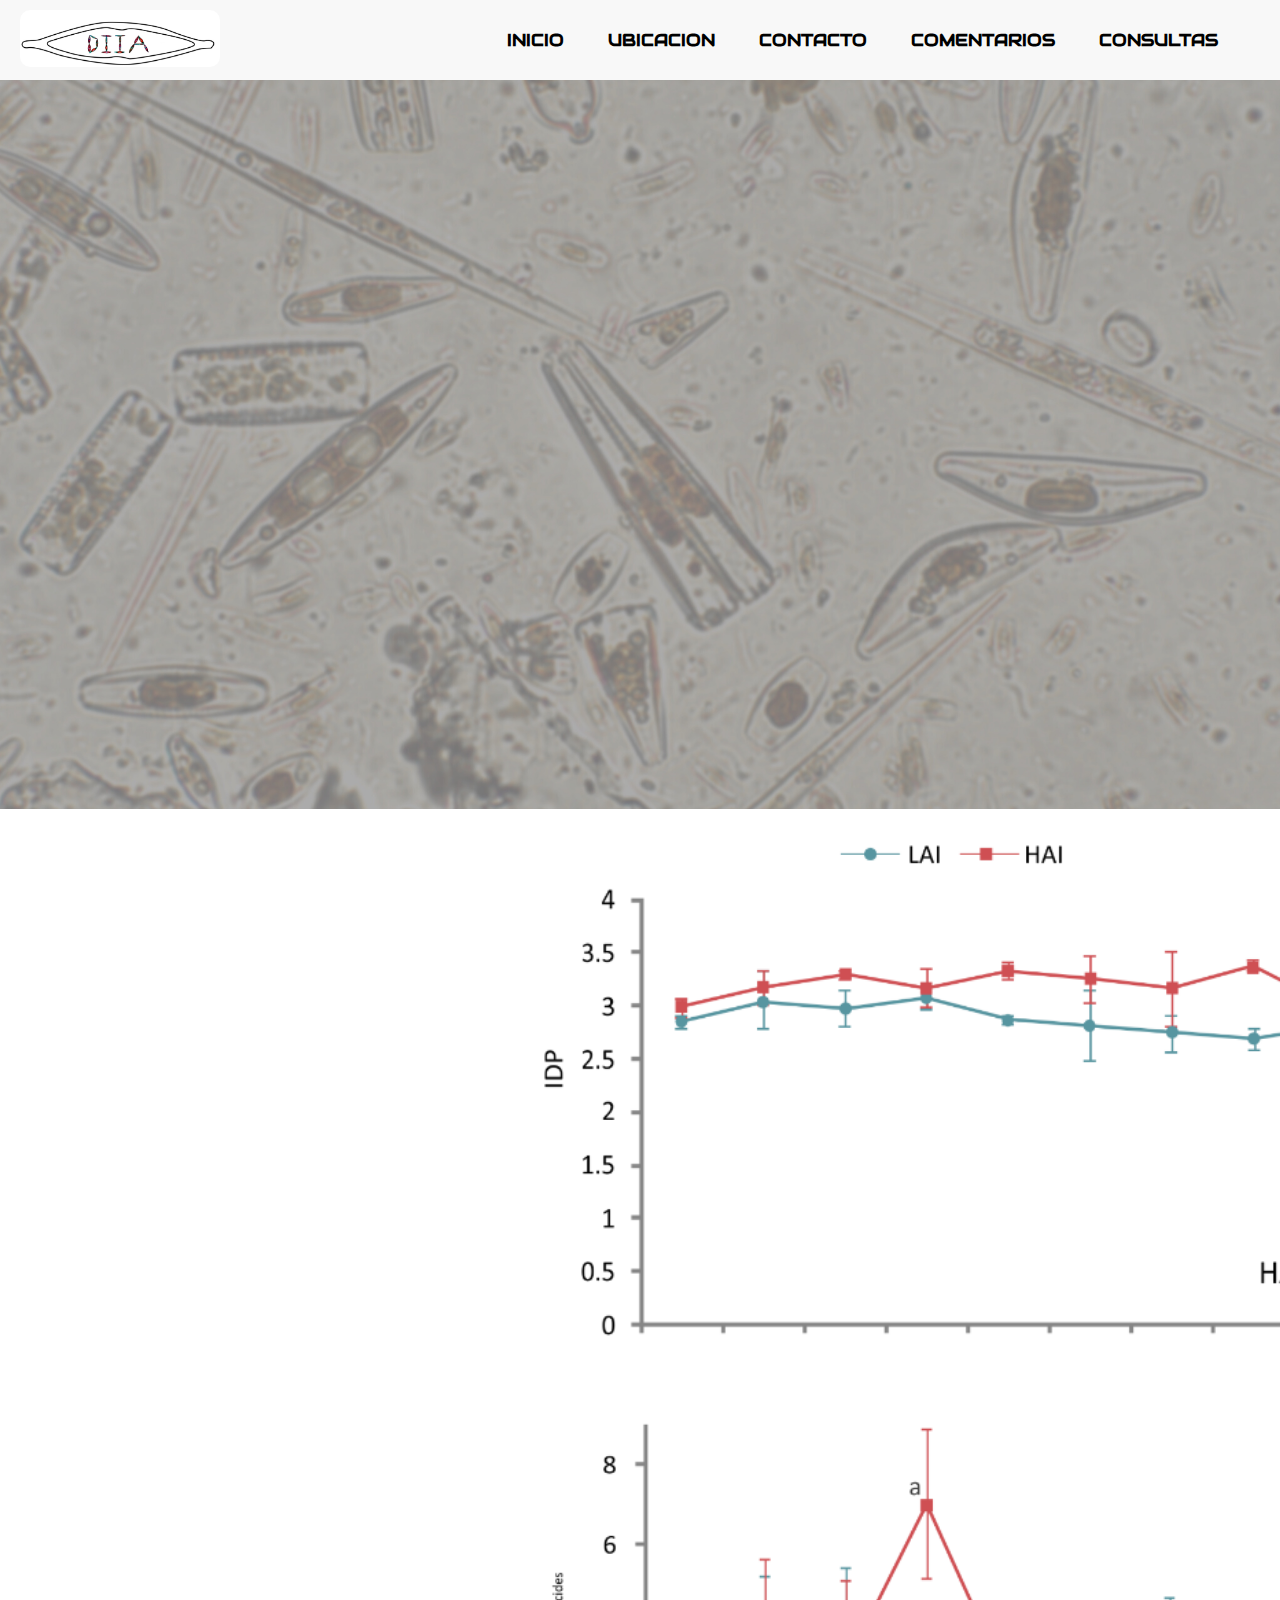
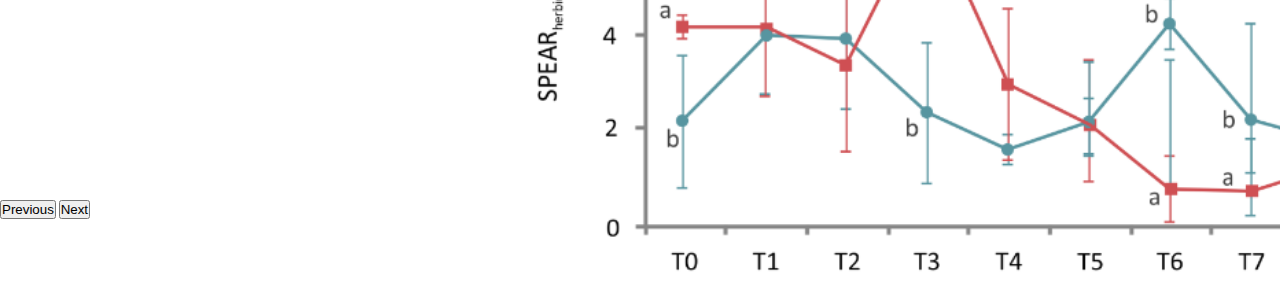
<file: index.html>
<!DOCTYPE html>
<html lang="en">
    <head>
        <meta charset="UTF-8">
        <meta http-equiv="X-UA-Compatible" content="IE=edge">
        <meta name="viewport" content="width=device-width, initial-scale=1.0">
        <title>Diatomeas</title>
        <link rel="stylesheet" href="./css/styles.css">
        <link rel="stylesheet" href="https://fonts.googleapis.com/css?family=Audiowide"> 
        <link href="https://cdn.jsdelivr.net/npm/bootstrap@5.3.0-alpha3/dist/css/bootstrap.min.css" rel="stylesheet" integrity="sha384-KK94CHFLLe+nY2dmCWGMq91rCGa5gtU4mk92HdvYe+M/SXH301p5ILy+dN9+nJOZ" crossorigin="anonymous">
        <style>
        body ,h1 ,h5{ font-family: "Raleway", sans-serif}
        h3 {font-family: "Audiowide", sans-serif;}
        body, html {height: 100%;}
        .bgimg {
            background-image: url('./imagenes/Fondo.svg');
            min-height: 100%;
            background-position: center;
            background-size: cover;
        }
        </style>
    </head>
    <body>
      <header>
        <nav class="barra-menu">
            <a href="index.html"><img class="logo" src="./imagenes/logo.svg" alt="logo"></a>
            <div class="menu-btn">
              <div class="menu-btn_burguer"></div>
            </div>
            <ul class="nav-menu">
              <li class="nav-menu-item"><a class="nav-menu-link" href="index.html">Inicio</a></li>
              <li class="nav-menu-item"><a class="nav-menu-link" href="">Ubicacion</a></li>
              <li class="nav-menu-item"><a class="nav-menu-link" href="">Contacto</a></li>
              <li class="nav-menu-item"><a class="nav-menu-link" href="">Comentarios</a></li>
              <li class="nav-menu-item"><a class="nav-menu-link" href="">Consultas</a></li>
            </ul>
        </nav>
     </header>
 <div class="bgimg w3-display-container w3-text-white">
      <div class="titulo-pagina">
        <b><p>COLONIZACION DEL ENSAMBLE DE DIATOMEAS EN ARROYOS AGRICOLAS DE LA LLANURA PAMPEANA </p></b>      
      </div>
      <div  class="bottomleft" id ="lef" >
         <p> Las diatomeas bentónicas se ven afectadas en sus características funcionales y
             estructurales por los diversos productos agroquímicos provenientes de las prácticas
             agrícolas y suelen considerarse indicadores sensibles de contaminación. El objetivo de esta
             investigación fue estudiar la variación de estos parámetros en dichas comunidades
             expuestas a diferentes niveles de impacto agrícola durante el periodo de colonización. Se
             realizó un experimento en la cuenca del arroyo el Pescado, donde se seleccionaron dos
             sitios con niveles de alto y bajo impacto agrícola. Se siguió el proceso de colonización sobre
             sustratos artificiales por parte de las diatomeas durante 75 días. Se midieron parámetros
             físicoquímicos y pesticidas del sitio y las variables biológicas del ensamble. Los resultados
             muestran un aumento de la diversidad y la riqueza durante el proceso de colonización. El
             gremio móvil dominó los ensambles, mientras que el gremio de bajo perfil fue más
             abundante en el arroyo más impactado. El IDP, el índice de diversidad y la proporción de
             alteraciones nucleares reflejaron la calidad del agua en los sitios.
             </p>
      </div>
 </div>
  
     <div id="carouselExample" class="carousel slide">
        <div class="carousel-inner">
          <div class="carousel-item active">
            <img src="./imagenes/Figura 6.svg" class="d-block w-100" alt="foto1">
          </div>
          <div class="carousel-item">
            <img src="./imagenes/figura 7.svg" class="d-block w-100" alt="foto2">
          </div>
          <div class="carousel-item">
            <img src="./imagenes/figura 8.svg" class="d-block w-100" alt="foto3">
          </div>
        </div>
        <button class="carousel-control-prev" type="button" data-bs-target="#carouselExample" data-bs-slide="prev">
          <span class="carousel-control-prev-icon" aria-hidden="true"></span>
          <span class="visually-hidden">Previous</span>
        </button>
        <button class="carousel-control-next" type="button" data-bs-target="#carouselExample" data-bs-slide="next">
          <span class="carousel-control-next-icon" aria-hidden="true"></span>
          <span class="visually-hidden">Next</span>
        </button>
      </div>

    <script src="https://cdn.jsdelivr.net/npm/bootstrap@5.3.0-alpha3/dist/js/bootstrap.bundle.min.js" integrity="sha384-ENjdO4Dr2bkBIFxQpeoTz1HIcje39Wm4jDKdf19U8gI4ddQ3GYNS7NTKfAdVQSZe" crossorigin="anonymous"></script>
   </body>
</html>
</file>
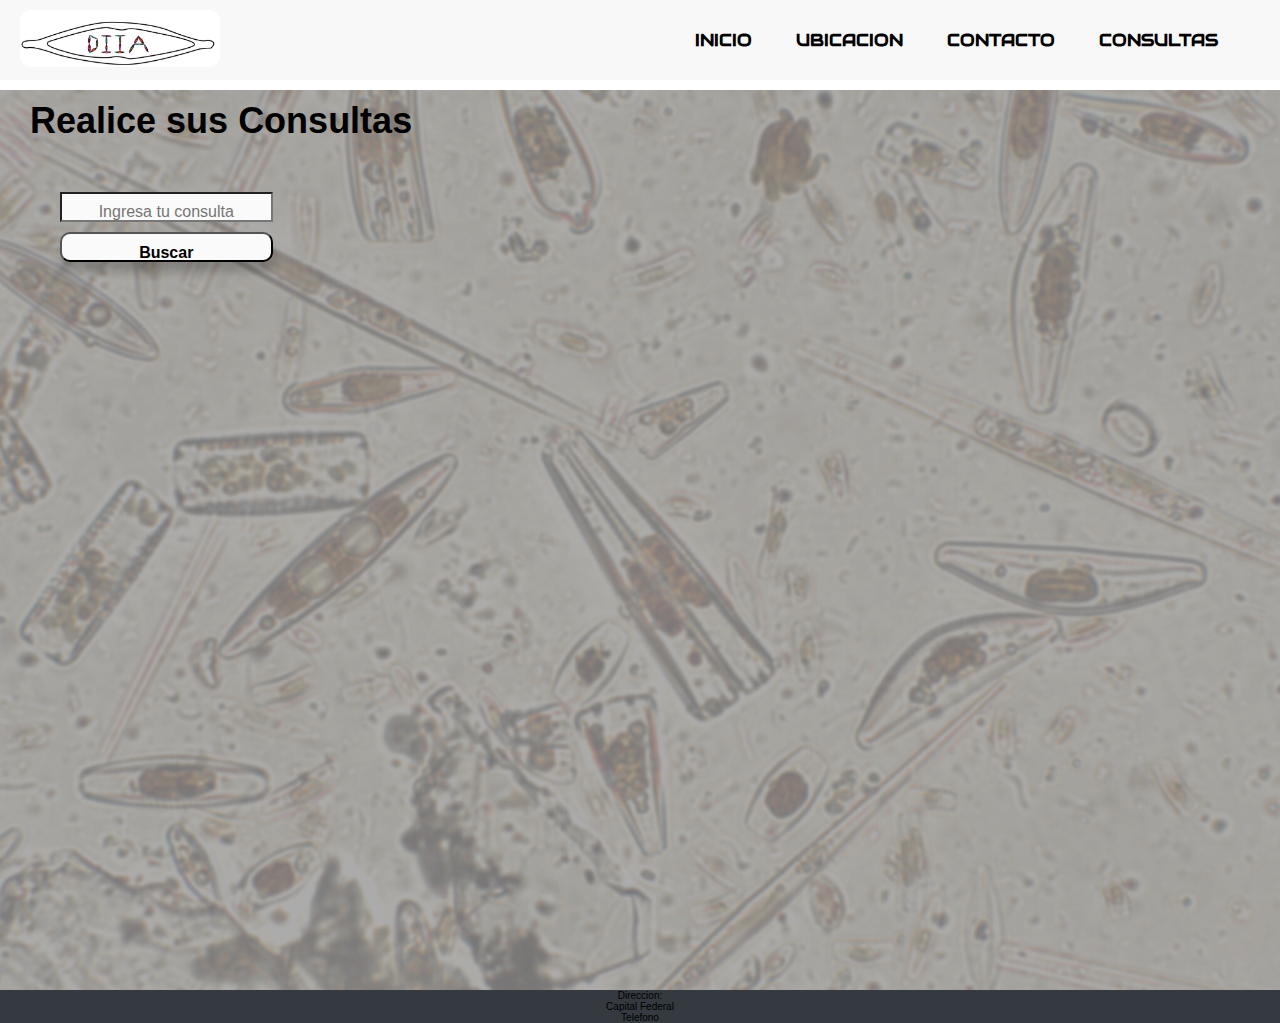
<file: consultas.html>
<!DOCTYPE html>
<html lang="en">
<head>
    <meta charset="UTF-8">
    <meta http-equiv="X-UA-Compatible" content="IE=edge">
    <meta name="viewport" content="width=device-width, initial-scale=1.0">
    <link rel="stylesheet" href="./css/styles.css">
    <link rel="stylesheet" href="https://fonts.googleapis.com/css?family=Audiowide">
    <title>Consultas</title>
    <link href="https://cdn.jsdelivr.net/npm/bootstrap@5.3.0-alpha3/dist/css/bootstrap.min.css" rel="stylesheet" integrity="sha384-KK94CHFLLe+nY2dmCWGMq91rCGa5gtU4mk92HdvYe+M/SXH301p5ILy+dN9+nJOZ" crossorigin="anonymous">
        <style>
            body ,h1 ,h5{ font-family: "Raleway", sans-serif}
            h3 {font-family: "Audiowide", sans-serif;}
            body, html {height: 100%;}
            .bgimg {
                background-image: url("imagenes/Fondo.svg");
                min-height: 100%;
                background-position: center;
                background-size: cover;
            }
        </style>
    </head>
    <body>
        <header>
        <div> 
        <nav class="barra-menu">
            <a href="index.html"><img class="logo" src="imagenes/logo.svg" alt="logo"></a>
            <div class="menu-btn">
              <div class="menu-btn_burguer">

              </div>
            </div>
            <ul class="nav-menu">
              <li class="nav-menu-item"><a class="nav-menu-link" href="index.html">Inicio</a></li>
              <li class="nav-menu-item"><a class="nav-menu-link" href="ubicacion.html">Ubicacion</a></li>
              <li class="nav-menu-item"><a class="nav-menu-link" href="contacto.html">contacto</a></li>
              <li class="nav-menu-item"><a class="nav-menu-link" href="consultas.html">Consultas</a></li>
            </ul>
        </nav>
    </div>
    </header>
    

     <div class="bgimg w3-display-container w3-text-white">
        <div class="busqueda">
    <h1>Realice sus Consultas</h1>
    <form id="buscar" > 
        <input type="text" name="consulta" placeholder="Ingresa tu consulta" id="ingresa" requerid>
        <input type="submit" value="Buscar" id="bbtn">
    </form>
    <br>
    <div id="resultados"></div>
    </div>
</header>
          </div>
    </div>

<script src="./js/consultas.js"></script>
<script src="js/main.js"></script>
<script src="https://cdn.jsdelivr.net/npm/bootstrap@5.3.0-alpha3/dist/js/bootstrap.bundle.min.js" integrity="sha384-ENjdO4Dr2bkBIFxQpeoTz1HIcje39Wm4jDKdf19U8gI4ddQ3GYNS7NTKfAdVQSZe" crossorigin="anonymous"></script>

</body>
<footer>
    <p>Direccion:</p>
    <p>Capital Federal</p>
    <p>Telefono</p> 
</footer>
</html>
</file>
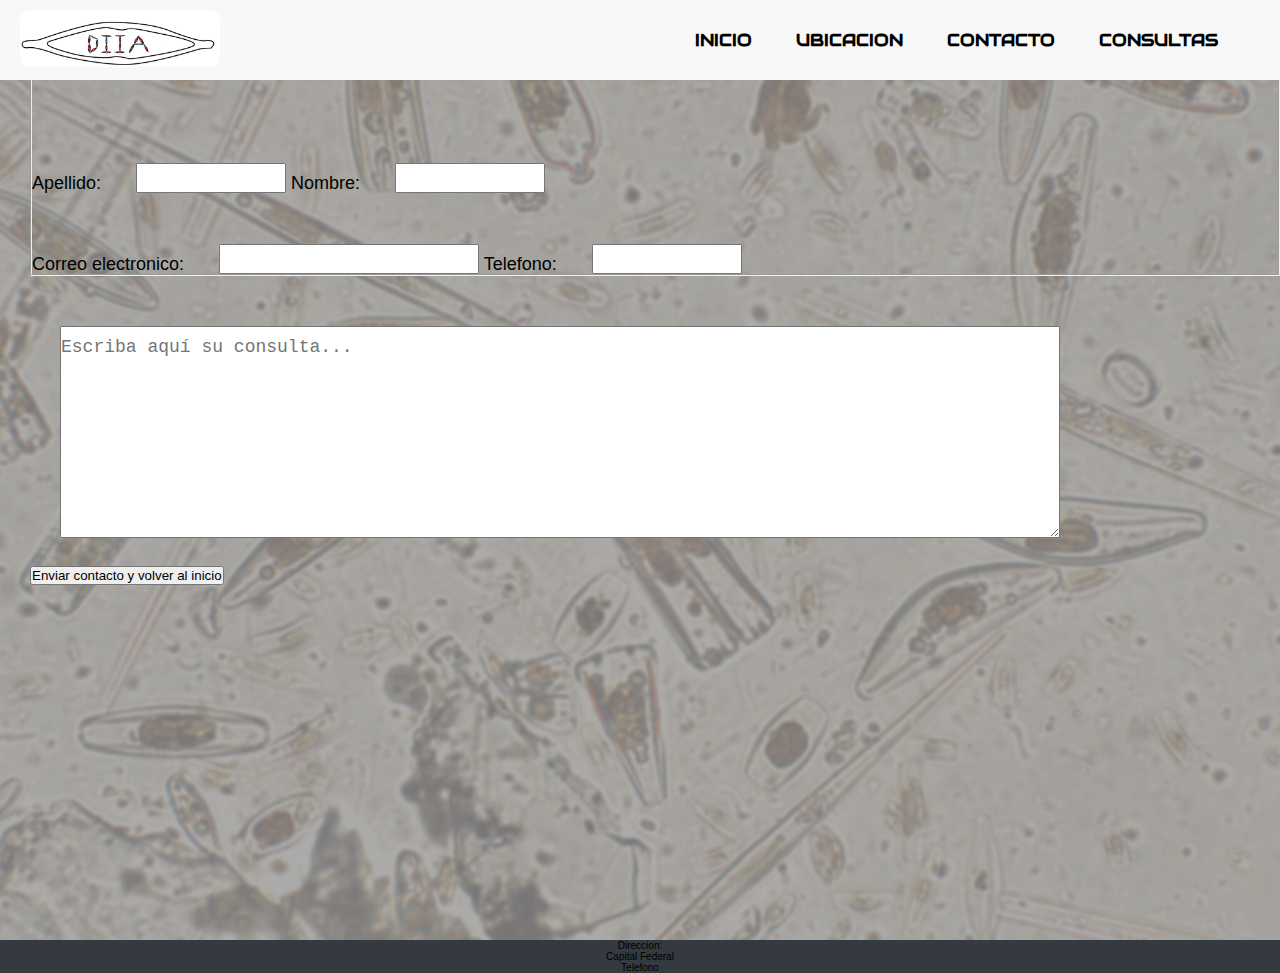
<file: contacto.html>
<!DOCTYPE html>
<html lang="en">
<head>
    <meta charset="UTF-8">
    <meta http-equiv="X-UA-Compatible" content="IE=edge">
    <meta name="viewport" content="width=device-width, initial-scale=1.0">
    <link rel="stylesheet" href="css/styles.css">
    <link rel="stylesheet" href="https://fonts.googleapis.com/css?family=Audiowide">
    <title>Contacto</title>
    <link href="https://cdn.jsdelivr.net/npm/bootstrap@5.3.0-alpha3/dist/css/bootstrap.min.css" rel="stylesheet" integrity="sha384-KK94CHFLLe+nY2dmCWGMq91rCGa5gtU4mk92HdvYe+M/SXH301p5ILy+dN9+nJOZ" crossorigin="anonymous">
        <style>
            body ,h1 ,h5{ font-family: "Raleway", sans-serif}
            h3 {font-family: "Audiowide", sans-serif;}
            body, html {height: 100%;}
            .bgimg {
                background-image: url("imagenes/Fondo.svg");
                min-height: 100%;
                background-position: center;
                background-size: cover;
            }
        </style>
    </head>
    <body>
      <header>
        <nav class="barra-menu">
            <a href="index.html"><img class="logo" src="imagenes/logo.svg" alt="logo"></a>
            <div class="menu-btn">
              <div class="menu-btn_burguer"></div>
            </div>
            <ul class="nav-menu">
              <li class="nav-menu-item"><a class="nav-menu-link" href="index.html">Inicio</a></li>
              <li class="nav-menu-item"><a class="nav-menu-link" href="ubicacion.html">Ubicacion</a></li>
              <li class="nav-menu-item"><a class="nav-menu-link" href="#">Contacto</a></li>
              <li class="nav-menu-item"><a class="nav-menu-link" href="consultas.html">Consultas</a></li>
            </ul>
        </nav>
     
     </header>
     <div class="bgimg w3-display-container w3-text-white">  
        <div class="datos_contacto">
          <form action="" id="formulario" method="">
              <fieldset >
                <br><br>
                  <legend><b>Datos para contacto</b> </legend>
                  <label for="lastName">Apellido:</label>
                  <input type="text" id="lastName" name="lastName" maxlength="50">
                  <label for="firstName">Nombre:</label>
                  <input type="text" id="firstName" name="firstName" maxlength="50" >
                  <br>
                  <label for="correo">Correo electronico:</label>
                  <input type="email" name="correo" id="correo" >
                  <label for="Telefono">Telefono:</label>
                  <input type="text" name="tel" id="Telefono" maxlength="12" >
              </fieldset>
              <textarea name="mensaje" id="mensaje" cols="30" rows="10" placeholder="Escriba aquí su consulta..."></textarea><br>
              <br>
              <button type="button" onclick="enviarFormulario()">Enviar contacto y volver al inicio</button>
            </form>  
        </div>
   </div>

      <script src="js/contacto.js"></script>
      <script src="js/main.js"></script>
      <script src="https://cdn.jsdelivr.net/npm/bootstrap@5.3.0-alpha3/dist/js/bootstrap.bundle.min.js" integrity="sha384-ENjdO4Dr2bkBIFxQpeoTz1HIcje39Wm4jDKdf19U8gI4ddQ3GYNS7NTKfAdVQSZe" crossorigin="anonymous"></script>
      

    </body>
<footer>
  <p>Direccion:</p>
  <p>Capital Federal</p>
  <p>Telefono</p> 
</footer>
    </html>
</file>
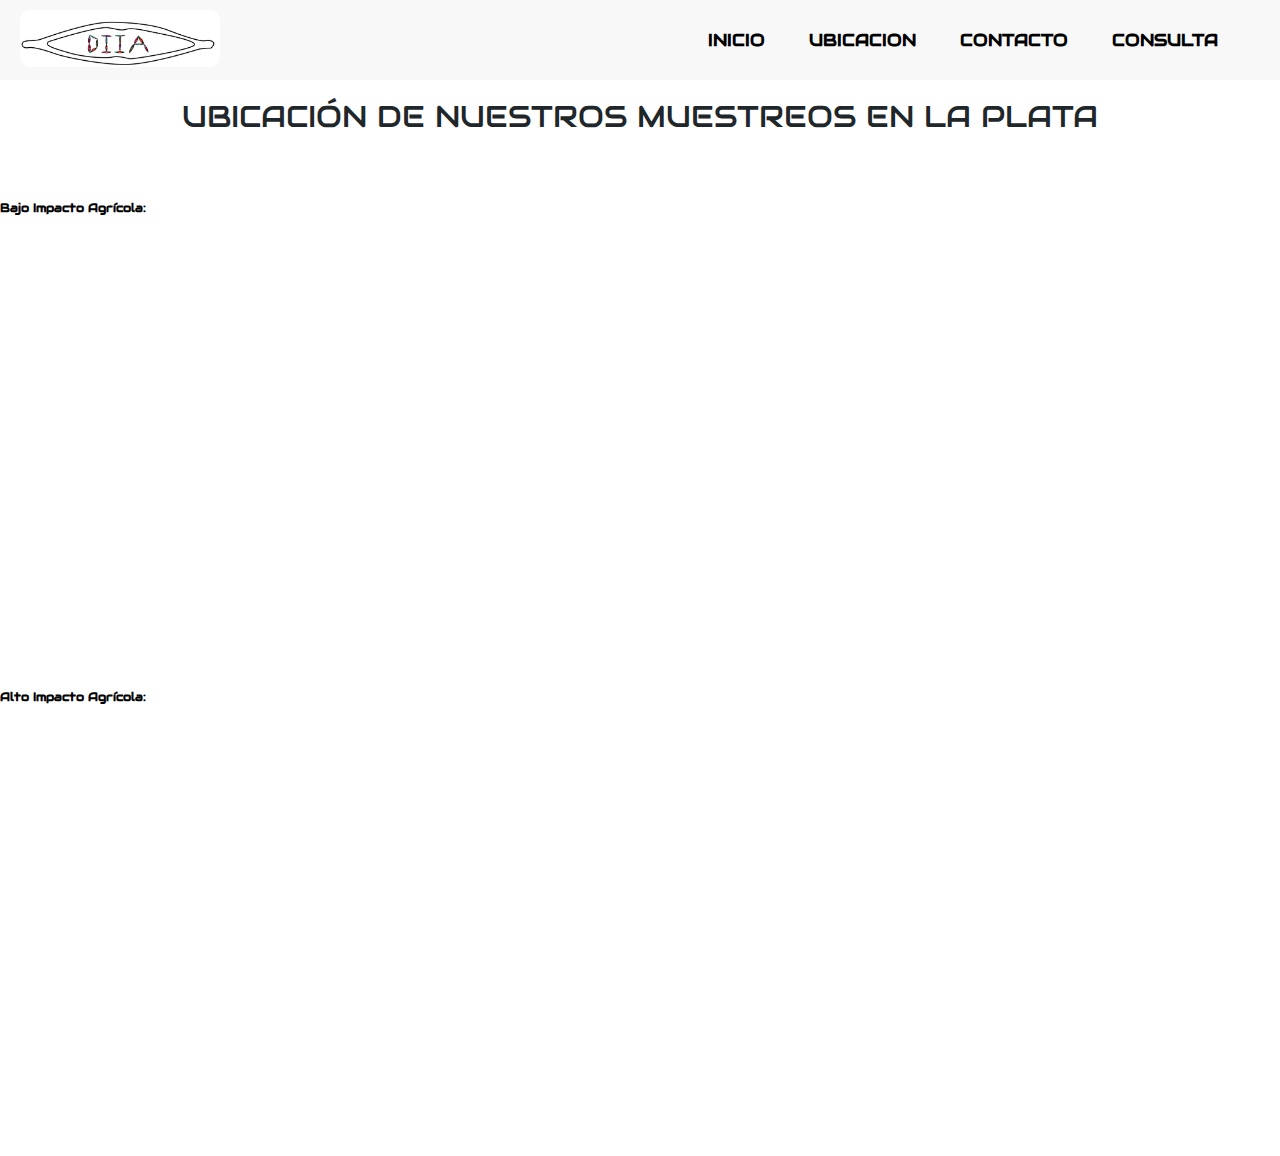
<file: ubicacion.html>
<!DOCTYPE html>
<html lang="en">
<head>
    <meta charset="UTF-8">
    <meta http-equiv="X-UA-Compatible" content="IE=edge">
    <meta name="viewport" content="width=device-width, initial-scale=1.0">
    <link rel="stylesheet" href="./css/styles.css">
    <link rel="stylesheet" href="https://fonts.googleapis.com/css?family=Audiowide">
    <link rel="icon" href="imagenes/logo.ico">
    <title>Ubicación</title>
    <link href="https://cdn.jsdelivr.net/npm/bootstrap@5.3.0-alpha3/dist/css/bootstrap.min.css" rel="stylesheet" integrity="sha384-KK94CHFLLe+nY2dmCWGMq91rCGa5gtU4mk92HdvYe+M/SXH301p5ILy+dN9+nJOZ" crossorigin="anonymous">
        <style>
            body ,h1 ,h5{ font-family: "Raleway", sans-serif}
            h3 {font-family: "Audiowide", sans-serif;}
            body, html {height: 100%;}
            .bgimg {
                background-image: url("imagenes/Fondo.svg");
                min-height: 100%;
                background-position: center;
                background-size: cover;
            }
        </style>
</head>
<body>
    <header>
        <nav class="barra-menu">
            <a href="./index.html"><img class="logo" src="./imagenes/logo.svg" alt="logo"></a>
            <div class="menu-btn">
                <div class="menu-btn_burguer"></div>
            </div>
            <ul class="nav-menu">
                <li class="nav-menu-item"><a class="nav-menu-link" href="./index.html">Inicio</a></li>
                <li class="nav-menu-item"><a class="nav-menu-link" href="./ubicacion.html">Ubicacion</a></li>
                <li class="nav-menu-item"><a class="nav-menu-link" href="./contacto.html">Contacto</a></li>
                <li class="nav-menu-item"><a class="nav-menu-link" href="./api.html">Consulta</a></li>

            </ul>
        </nav>
    </header>
    <br>
    <br>
    <br>
    <br>
    <br>
    <br>
   <br>
        <section class="secciones-principales" >
            <h2 class="subtitulos">Ubicación de nuestros muestreos en La Plata</h2>
        </section>
    <br>
    <br>
    <br>
   <br>
        <div class="seccion-container">
            <div class="seccion">
                <h3 class="seccion-title">Bajo Impacto Agrícola:</h3>
                <iframe
                src=" https://www.google.com/maps/embed?pb=!1m18!1m12!1m3!1d3266.103443585857!2d-57.9793886844646!3d-35.054152780345234!2m3!1f0!2f0!3f0!3m2!1i1024!2i768!4f13.1!3m3!1m2!1s0x0%3A0xb6b61485753190f1!2zMzXCsDAzJzE1LjAiUyA1N8KwNTgnMzcuOSJX!5e0!3m2!1ses-419!2sar!4v1666828863032!5m2!1ses-419!2sar" 
                width="600"
                height="450"
                frameborder="0"
                style="border: 0"
                allowfullscreen
                aria-hidden="false"
                tabindex="0"           
                ></iframe>
                <br>
                <br>
                <br>

                <h3 class="seccion-title">Alto Impacto Agrícola:</h3>
                <iframe
                src="https://www.google.com/maps/embed?pb=!1m18!1m12!1m3!1d3267.2456791638656!2d-57.996994284465266!3d-35.0255832803523!2m3!1f0!2f0!3f0!3m2!1i1024!2i768!4f13.1!3m3!1m2!1s0x0%3A0x9a05b6d0e603704d!2zMzXCsDAxJzMyLjEiUyA1N8KwNTknNDEuMyJX!5e0!3m2!1ses-419!2sar!4v1666829158188!5m2!1ses-419!2sar" 
                width="600"
                height="450"
                frameborder="0"
                style="border: 0"
                allowfullscreen
                aria-hidden="false"
                tabindex="0"           
                ></iframe>
            </div>
        </div>

</body>
</html>
</file>
<file: css/styles.css>
* {
padding: 0;
margin: 0;
box-sizing: border-box;
}

::-webkit-scrollbar {
  width: 15px;
}

::-webkit-scrollbar-track {
  background: #00000033;
}

::-webkit-scrollbar-thumb {
  background: #18af0485;
  border-radius: 50px;
}

html {
  font-size: 62.5%;
}
#contenedor-intro {
  margin: 0rem 2rem;
  display: flex;
  flex-direction: column;
}
#parrafos-intro{
  margin-bottom: 1rem;
}

.texto-articulo {
    text-align: justify;
    font-size: 24px;
}

.barra-menu {
  font-family: "Audiowide", sans-serif;
  font-weight: bold;
  display: flex;
  justify-content: space-between;
  align-items: center;
  background-color: #014b01;
  height: 8rem;
  position: fixed;
  width: 100%;
  top: 0;
  left: 0;
  z-index: 100;
}

.logo {
    width: 20rem;
    height: auto;
    border-radius: 1rem;
    margin-left: 2rem;
  }

.nav-menu{
    display: flex;
    margin-right: 4rem;
    list-style: none;
  }

  .nav-menu-item {
    font-size: 1.7rem;
    margin: 0 1rem;
    text-transform: uppercase;
    width: max-content;
  }
  
  .nav-menu-link {
    text-decoration: none;
    color: #000000;
    padding: 0.8rem 1.2rem;
    border-radius: 5rem;
  }
  
  .nav-menu-link:hover {
    background: linear-gradient(to right, rgb(6, 139, 15), #0ed200f1);
    transition: .5s;
  }
  
  .menu-btn {
    position: relative;
    display: none;
    justify-content: center;
    align-items: center;
    width: 3rem;
    height: 3rem;
    cursor: pointer;
    transition: all .5s ease-in-out;
    margin-right: 2rem;
  }
  
  .menu-btn_burguer {
    width: 2rem;
    height: 0.3rem;
    background: #0ed900f1;
    border-radius: 0.5rem;
    transition: all .5s ease-in-out;
  }
  
  .menu-btn_burguer::before,
  .menu-btn_burguer::after {
    content: '';
    position: absolute;
    width: 2rem;
    height: 0.3rem;
    background: #0a014f;
    border-radius: 0.5rem;
    transition: all .5s ease-in-out;
  }
  
  .menu-btn_burguer::before {
    transform: translateY(-0.7rem);
  }
  
  .menu-btn_burguer::after {
    transform: translateY(0.7rem);
  }
  
  .menu-btn.open .menu-btn_burguer {
    transform: translateX(-5rem);
    background: transparent;
  }
  
  .menu-btn.open .menu-btn_burguer::before {
    transform: rotate(45deg) translate(3.5rem, -3.5rem);
  }
  
  .menu-btn.open .menu-btn_burguer::after {
    transform: rotate(-45deg) translate(3.5rem, 3.5rem);
  }

  .header {
    display: flex;
    justify-content: center;
    align-items: center;
  }

  .encabezado {
    height: 100vh !important;
    background: url(../imagenes/Fondo.svg);
    background-size: cover;
  }

.titulo {
    padding-top: 20%;
    margin-bottom: 50px;
    font-size: 45px;
    font-weight: 400;
    text-transform: uppercase;
    color:  rgb(0, 110, 7);
    text-align: center;
}

.parrafo {
  display: flex;
  justify-content: center;
  align-items: center;
  height: 100vh !important;
  background: url(../imagenes/fondo2.png);
  background-size: cover;
  
}

.parrafo .texto {
  font-size: 20px;
  color:  rgb(0, 110, 7);
  background-color: white;
  padding: 0 70px;
  text-align: justify;
}


.carousel-inner{
  height: 100vh;
  width: 80%;
  display: flex;
  align-items: center;
}

.centrarImagen
{
 text-align:center;
 display:block;
}

.barra-menu {
  font-family: "Audiowide", sans-serif;
  font-weight: bold;
  display: flex;
  justify-content: space-between;
  align-items: center;
  background-color: #f8f8f8;
  height: 8rem;
  position: fixed;
  width: 100%;
  top: 0;
  left: 0;
  z-index: 100;
}

.logo {
  width: 20rem;
  height: auto;
  border-radius: 1rem;
  margin-left: 2rem;
}

.nav-menu {
  display: flex;
  margin-right: 4rem;
  list-style: none;
}

.nav-menu-item {
  font-size: 1.7rem;
  margin: 0 1rem;
  text-transform: uppercase;
  width: max-content;
}

.nav-menu-link {
  text-decoration: none;
  color: #000000;
  padding: 0.8rem 1.2rem;
  border-radius: 5rem;
}

.nav-menu-link:hover {
  background: linear-gradient(to right, #3de10f2a, #4fdb20f1);
  transition: .5s;
}

.menu-btn {
  position: relative;
  display: none;
  justify-content: center;
  align-items: center;
  width: 3rem;
  height: 3rem;
  cursor: pointer;
  transition: all .5s ease-in-out;
  margin-right: 2rem;
}

.menu-btn_burguer {
  width: 2rem;
  height: 0.3rem;
  background: #0a014f;
  border-radius: 0.5rem;
  transition: all .5s ease-in-out;
}

.menu-btn_burguer::before,
.menu-btn_burguer::after {
  content: '';
  position: absolute;
  width: 2rem;
  height: 0.3rem;
  background: #0a014f;
  border-radius: 0.5rem;
  transition: all .5s ease-in-out;
}

.menu-btn_burguer::before {
  transform: translateY(-0.7rem);
}

.menu-btn_burguer::after {
  transform: translateY(0.7rem);
}

.menu-btn.open .menu-btn_burguer {
  transform: translateX(-5rem);
  background: transparent;
}

.menu-btn.open .menu-btn_burguer::before {
  transform: rotate(45deg) translate(3.5rem, -3.5rem);
}

.menu-btn.open .menu-btn_burguer::after {
  transform: rotate(-45deg) translate(3.5rem, 3.5rem);
}

main {
  width: 100%;
}

.subtitulos {
  font-size: 3rem;
  text-transform: uppercase;
  margin: 2rem;
  color: #1f272b;
  font-weight: 300;
  text-align: center;
  font-family: "Audiowide", sans-serif;
}

.secciones-principales {
  margin: 2rem;
}
/* Contacts section */
.contact {
  margin-top: 2rem;
}

.contact h2 {
  text-align: center;
  margin-bottom: var(--bottom-margin-2);
}

.contact-form-container {
  max-width: 40.75rem;
  margin: 0 auto;
  padding: 0.938rem;
  border-radius: 5px;
  box-shadow: 0 3px 10px var(--secondary-shadow);
}

.contact-form-container label {
  line-height: 2.7em;
  font-weight: var(--bold-font);
  color: var(--primary-color);
}

.contact-form-container textarea {
  min-height: 6.25rem;
  font-size: 14px;
}

.contact-form-container .input-field {
  width: 100%;
  padding-top: 10px;
  padding-bottom: 10px;
  border-radius: 5px;
  border: none;
  border: 2px outset var(--primary-color);
  font-size: 0.875rem;
  outline: none;
}

.input-field::placeholder {
  padding: 0.5rem;
  color: var(--primary-color);
}

.submit-btn {
  width: 100%;
  padding: 10px;
  margin: 10px 0;
  background-color: #fff;
  border: 2px solid var(--primary-color);
  border-radius: 5px;
  font-size: 1rem;
  font-weight: var(--bold-font);
  transition: var(--transition);
}

.submit-btn:hover {
  background-color: var(--primary-color);
  color: var(--bg-color);
  border: 2px solid var(--primary-color);
  cursor: pointer;
}
.video {
  text-align: center;
  max-width: 100%;
  height: auto;
  
  }
/* Contacts section ends */
footer {
  background: #343a40;
  display: flex;
  flex-direction: column;
  justify-content: center;
  align-content: center;
  text-align: center;
}

.logo-footer {
  width: 20rem;
  border-radius: 10rem;
  margin: 2rem;
  align-self: center;
}

.footer-menu {
  margin: 1rem;
}

.footer-menu li {
  list-style: none;
}

.footer-menu-link {
  text-decoration: none;
  color: #ffffff;
  font-size: 1.8rem;
  font-weight: 200;
}

.footer-menu-link:hover {
  color: #bb8e8e;
  transition: .5s;
}

.footer-social-media a {
  text-decoration: none;
  color: #ffffff;
  font-size: 2rem;
  margin: 1rem;
}

.footer-social-media a:hover {
  transition: .5s;
}

#instagram:hover {
  color: #c62568;
}

#facebook:hover {
  color: #1876f2;
}

#whatsapp:hover {
  color: #2db842;
}

.footer-contacto {
  color: #ffffff;
  margin-bottom: 2rem;
}

.footer-contacto div {
  margin: 1rem 3rem;
  display: inline-block;
}

.footer-contacto p {
  display: inline-block;
  font-size: 1.5rem;
}

#firma {
  font-size: 1.5rem;
  color: #fafafa;
  margin-top: 2rem;
  background: #212529;
  padding: 0.5rem;
  margin: 0;
}

#firma a {
  font-size: 2rem;
  text-decoration: none;
}

#firma i {
  color: #fafafa;
  margin: 1rem;
}

#github:hover {
  color: #ee5030;
  transition: .5s;
}

#linkedin:hover {
  color: #2867b2;
  transition: .5s;
}


/* MEDIAQUERY PARA RESPONSIVE */

@media (max-width: 768px) {
  .nav-menu {
      flex-direction: column;
      align-items: center;
      margin: 0;
      background-color: #344966;
      position: fixed;
      left: 0;
      top: 8rem;
      width: 100%;
      padding: 2rem 0;
      height: calc(100% - 8rem);
      overflow-y: auto;
      left: 100%;
      transition: left 0.3s;
  }
  .nav-menu-item {
      margin: 2rem;
  }
  .nav-menu-link {
      color: #ffffff;
  }
  .nav-menu-link:hover {
      background: none;
      color: #f6caca;
  }
  .menu-btn {
      display: flex;
  }
  .nav-menu_visible {
      left: 0%;
  }
}

@media (max-width: 576px) {
  .nav-menu {
      flex-direction: column;
      align-items: center;
      margin: 0;
      background-color: #344966;
      position: fixed;
      left: 0;
      top: 8rem;
      width: 100%;
      padding: 2rem 0;
      height: calc(100% - 8rem);
      overflow-y: auto;
      left: 100%;
      transition: left 0.3s;
  }

  .logo {
      width: 17rem;
  }
  .nav-menu-item {
      margin: 2rem;
  }
  .nav-menu-link {
      color: #ffffff;
  }
  .nav-menu-link:hover {
      background: none;
      color: #f6caca;
  }
  .menu-btn {
      display: flex;
  }
  .nav-menu_visible {
      left: 0%;
  }
  .subtitulos {
      font-size: 2.5rem;
  }
  #lef {
    font-size: 3rem;
}
#frase {
  font-size: 3rem;
}
}

.datos_contacto {
  margin-left: 30px;
  margin-top: 40px;
  padding-top: 10px;
  bottom: 30px;
  left: 16px;
  right: 16px;
  font-size: 18px;
  text-align: justify;
  
}

textarea {
  width: 1000px;
  margin-left: 30px;
  margin-top: 50px;
  padding-top: 10px;
  bottom: 30px;
  left: 16px;
  right: 16px;
  font-size: 18px;
  text-align: justify;
}

input {
  width: 150px;
  height: 30px;
  margin-left: 30px;
  margin-top: 50px;
  padding-top: 10px;
  bottom: 30px;
  left: 16px;
  right: 16px;
  font-size: 18px;
  text-align: justify;
}

input#correo {
  width: 260px;
  height: 30px;
  margin-left: 30px;
  margin-top: 10px;
  padding-top: 10px;
  bottom: 30px;
  left: 16px;
  right: 16px;
  font-size: 18px;
  text-align: justify;
}
.busqueda {
  margin-left: 30px;
  margin-top: 90px;
  padding-top: 10px;
  bottom: 30px;
  left: 16px;
  right: 16px;
  font-size: 18px;
  text-align: justify;
}
.buscar {
  margin-left: 30px;
  margin-top: 30px;
  padding-top: 10px;
  bottom: 30px;
  left: 16px;
  right: 16px;
  font-size: 18px;
  text-align: justify;

}
input#bbtn {
  margin-top: 10px;
  bottom: 50px;
  font-size: 16px;
  font-family: 'Franklin Gothic Medium', 'Arial Narrow', Arial, sans-serif;
  font-weight: bold;
  align-content: center;
  text-align: center;
  border-radius: 1rem;
  box-shadow: 0 1rem 1rem rgba(0, 0, 0, .2);
  background: #fafafa;
  min-width: 20rem;
  width: 17%;
  max-width: 25rem;
  display: flex;
  justify-content: center;
  align-items: center;
  cursor: pointer;
}
input#bbtn:hover {
  transform: scale(1.1);
}
input#ingresa {
  text-decoration: none;
  font-size: 16px;
  align-content: center;
  text-align: center;
  background: #fafafa;
  min-width: 20rem;
  width: 17%;
  max-width: 25rem;
  display: flex;
  justify-content: center;
  align-items: center;
  cursor: pointer;
}
</file>
